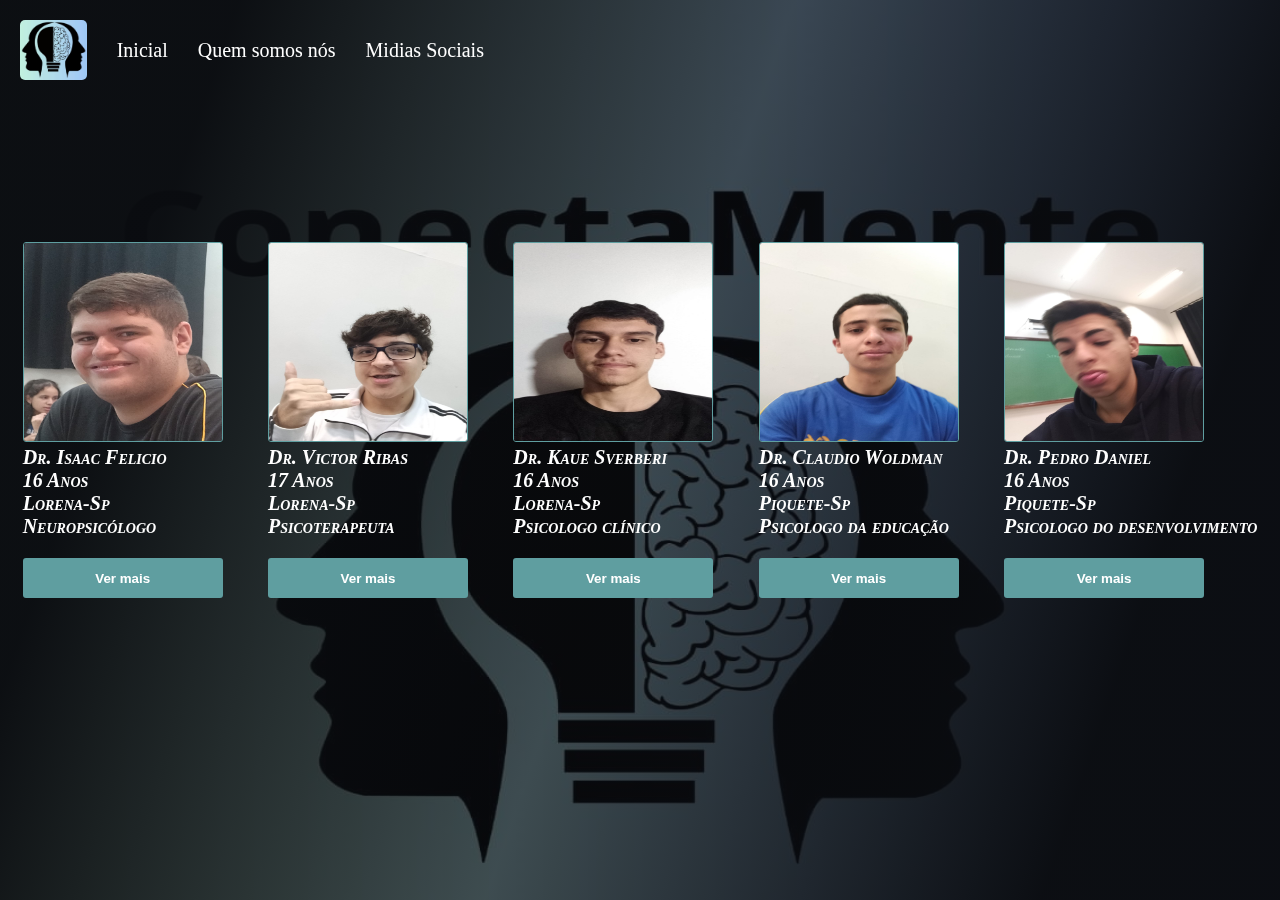
<file: index.html>
<!DOCTYPE html>
<html lang="pt-br">

<head>
    <meta charset="UTF-8">
    <meta name="viewport" content="width=device-width, initial-scale=1.0">
    <link rel="stylesheet" href="style.css">
    <title>CONECTAMENTE</title>
</head>

<body>
    <div>
        <img src="img/fundo.jfif" alt="imagem fundo" class="fundo">
        <div class="mascara"></div>
    </div>



    <div class="cabecalho">
        <img src="img/logo.jfif" alt="logo conectamente" class="logo">
        <a href="index.html">Inicial</a>
        <a href="quem-somos-nos.html">Quem somos nós</a>
        <a href="midias.html">Midias Sociais</a>
    </div>

    <div class="caixa-mae">

        <div class="psicologo-isaac">
            <img src="img/isaac 2.jfif" alt="imagem isaac" class="psicologo">
            <div class="informacoes">
                <p>Dr. Isaac Felicio</p>
                <p>16 Anos</p>
                <p>Lorena-Sp</p>
                <p>Neuropsicólogo</p>
                <button class="ver-mais" onclick="cliqueinoIsaac()">Ver mais</button>
            </div>
        </div>

        <div class="psicologo-vitor">
            <img src="img/vitor.jfif" alt="imagem vitor" class="psicologo">
            <div class="informacoes">
                <p>Dr. Victor Ribas</p>
                <p>17 Anos</p>
                <p>Lorena-Sp</p>
                <p>Psicoterapeuta</p>
                <button class="ver-mais" onclick="cliqueinoVictor()">Ver mais</button>
            </div>
        </div>

        <div class="psicologo-kaue">
            <img src="img/kaue.jfif" alt="imagem kaue" class="psicologo">
            <div class="informacoes">
                <p>Dr. Kaue Sverberi</p>
                <p>16 Anos</p>
                <p>Lorena-Sp</p>
                <p>Psicologo clínico</p>
                <button class="ver-mais" onclick="cliqueinoKaue()">Ver mais</button>
            </div>
        </div>

        <div class="psicologo-claudio">
            <img src="img/claudio.jfif" alt="imagem claudio" class="psicologo">
            <div class="informacoes">
                <p>Dr. Claudio Woldman</p>
                <p>16 Anos</p>
                <p>Piquete-Sp</p>
                <p>Psicologo da educação</p>
                <button class="ver-mais" onclick="cliqueinoClaudio()">Ver mais</button>
            </div>
        </div>

        <div class="psicologo-pedro">
            <img src="img/pedro.jfif" alt="" class="psicologo">
            <div class="informacoes">
                <p>Dr. Pedro Daniel</p>
                <p>16 Anos</p>
                <p>Piquete-Sp</p>
                <p>Psicologo do desenvolvimento</p>
                <button class="ver-mais" onclick="cliqueinoPedro()">Ver mais</button>
            </div>
        </div>

    </div>

    <div class="ver-mais-isaac">
        <img src="img/isaac 2.jfif" alt="imagem ver mais isaac" class="img-ver-mais">
        <div class="itens-ver-mais">
            <p>Nome: Isaac Constancio Felicio</p>
            <br>
            <p>Endereço: Lorena-Sp</p>
            <br>
            <p>Valor da consulta: 90R$ até 120R$, À consultar com o médico.</p>
        </div>
        <p class="descricao-ver-mais">Descrição/Bio: Dr. Isaac Constancio Felicio, é um neuropsicólogo formado na
            UNISUL.
            Com mais de quatro anos de experiência. Dr. Isaac já atendeu centenas de clientes, e todos saíram
            satisfeitos e corretamente diagnosticados.</p>
        <a href="https://api.whatsapp.com/send?phone=5512999999999&text=Quero%20marcar%20uma%20consulta">
            <img src="img/whatsapp.png" class="whatsapp-ver-isaac">
            <p class="entre-contato">Entre em contato com o psicólogo</p>
        </a>
        <button class="fechar" onclick="cliqueinoFechar()">X</button>
    </div>

    <div class="ver-mais-victor">
        <img src="img/vitor.jfif" alt="imagem ver mais victor" class="img-ver-mais">
        <div class="itens-ver-mais">
            <p>Nome: Victor Vieira Ribas</p>
            <br>
            <p>Endereço: Lorena-Sp</p>
            <br>
            <p>Valor da consulta: 90R$ até 120R$, À consultar com o médico.</p>
        </div>
        <p class="descricao-ver-mais">Descrição/Bio: Dr. Victor Vieira Ribas, é um psicoterapeuta recém formado na
            UNISAL. Mesmo formado a pouco tempo, durante seu período de estágio, Dr. Victor apresentou ótimos resultados
            através da psicoterapia. É indicado pessoas com problemas emocionais e transtornos depressivos essa
            modalidade de tratamento.</p>
        <a href="https://api.whatsapp.com/send?phone=5512999999999&text=Quero%20marcar%20uma%20consulta">
            <img src="img/whatsapp.png" class="whatsapp-ver-victor">
            <p class="entre-contato">Entre em contato com o psicólogo</p>
        </a>
        <button class="fechar-victor" onclick="cliqueinoFecharvictor()">X</button>
    </div>

    <div class="ver-mais-kaue">
        <img src="img/kaue.jfif" alt="imagem ver mais kaue" class="img-ver-maiskaue">
        <div class="itens-ver-mais">
            <p>Nome: Kaue Sverberi Milet de Almeida</p>
            <br>
            <p>Endereço: Lorena-Sp</p>
            <br>
            <p>Valor da consulta: 90R$ até 120R$, À consultar com o médico.</p>
        </div>
        <p class="descricao-ver-mais">Descrição/Bio: Dr. Kauê Sverberi Milet de Almeida é um psicólogo formado na
            UNIFACEX que atua na área a mais de 20 anos, atendendo todas as faixa etárias. Dr. Kauê inclusive foi
            indicado ao "Prêmio profissional Sylvia Leser de Mello" no ano de 2023. Também, Dr. Kauê já atendeu em todos
            esses anos de carreira milhares de pacientes com os mais diversos transtornos mentais e emocionais.</p>
        <a href="https://api.whatsapp.com/send?phone=5512999999999&text=Quero%20marcar%20uma%20consulta">
            <img src="img/whatsapp.png" class="whatsapp-ver-victor">
            <p class="entre-contato">Entre em contato com o psicólogo</p>
        </a>
        <button class="fechar-kaue" onclick="cliqueinoFecharkaue()">X</button>
    </div>

    <div class="ver-mais-claudio">
        <img src="img/claudio.jfif" alt="imagem ver mais claudio" class="img-ver-mais">
        <div class="itens-ver-mais">
            <p>Nome: Claudio Woldman Rodrigues e Silva Jr</p>
            <br>
            <p>Endereço: Piquete-Sp</p>
            <br>
            <p>Valor da consulta: 90R$ até 120R$, À consultar com o médico.</p>
        </div>
        <p class="descricao-ver-mais">Descrição/Bio: Dr. Claudio Woldman Rodrigues e Silva Jr. É um psicólogo formado e
            especializado na área da educação pela USP. Com cinco anos trabalhando em escolas particulares e públicas,
            Dr. Claudio se provou capaz de aumentar o rendimento dos alunos através de novas metodologias e diagnósticos
            certos voltados a área pedagógica dos alunos.</p>
        <a href="https://api.whatsapp.com/send?phone=5512999999999&text=Quero%20marcar%20uma%20consulta">
            <img src="img/whatsapp.png" class="whatsapp-ver-victor">
            <p class="entre-contato">Entre em contato com o psicólogo</p>
        </a>
        <button class="fechar-claudio" onclick="cliqueinoFecharclaudio()">X</button>
    </div>

    <div class="ver-mais-pedro">
        <img src="img/pedro.jfif" alt="imagem ver mais pedro" class="img-ver-mais">
        <div class="itens-ver-mais">
            <p>Nome: Pedro Daniel Silva</p>
            <br>
            <p>Endereço: Piquete-Sp</p>
            <br>
            <p>Valor da consulta: 90R$ até 120R$, À consultar com o médico.</p>
        </div>
        <p class="descricao-ver-mais">Descrição/Bio: Dr. Pedro Daniel Silva é um psicólogo do desenvolvimento formado e
            especializado na UNICAMP. Com cinco anos de experiência, Dr. Pedro trouxe aos seus pacientes os melhores
            diagnósticos e um meticuloso acompanhamento no tratamento e cuidado de seus pacientes em momentos sombrios e
            difíceis da vida deles.</p>
        <a href="https://api.whatsapp.com/send?phone=5512999999999&text=Quero%20marcar%20uma%20consulta">
            <img src="img/whatsapp.png" class="whatsapp-ver-victor">
            <p class="entre-contato">Entre em contato com o psicólogo</p>
        </a>
        <button class="fechar-claudio" onclick="cliqueinoFecharpedro()">X</button>
    </div>

    <div class="mascara-ver-mais"></div>

</body>

<script src="scripts.js"></script>

</html>
</file>
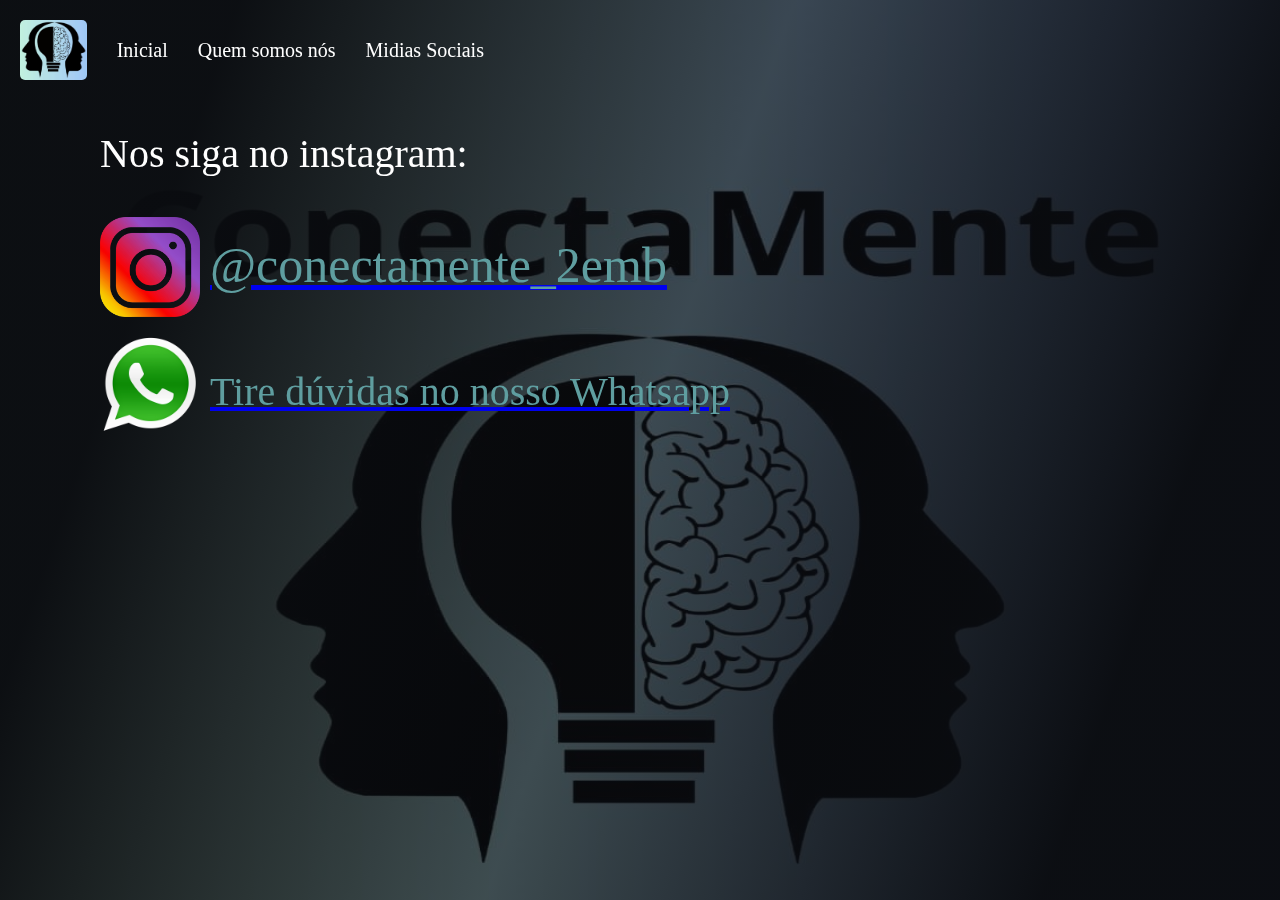
<file: midias.html>
<!DOCTYPE html>
<html lang="pt-br">

<head>
    <meta charset="UTF-8">
    <meta name="viewport" content="width=device-width, initial-scale=1.0">
    <link rel="stylesheet" href="style.css">
    <title>Midias sociais</title>
</head>

<body>
    <div>
        <img src="img/fundo.jfif" alt="imagem fundo" class="fundo">
        <div class="mascara"></div>
    </div>
   


    <div class="cabecalho">
        <img src="img/logo.jfif" alt="logo conectamente" class="logo">
        <a href="index.html">Inicial</a>
        <a href="quem-somos-nos.html">Quem somos nós</a>
        <a href="midias.html">Midias Sociais</a>
    </div>

    <div class="link-insta">
        <p class="nos-siga">Nos siga no instagram:</p>
        <a href="https://www.instagram.com/conectamente_2emb?igsh=MWoxcGM4OXd1YnUwdw==">
            <img src="img/instagram.png" class="instagram">
            <p class="arroba">@conectamente_2emb</p>
        </a>
    </div>

    <div>
        <a
        href="https://api.whatsapp.com/send?phone=551240028922&text=Ol%C3%A1,%20tenho%20uma%20pergunta!">
        <img src="img/whatsapp.png" alt="link para o whatsapp" class="link-whatsapp">
        <p class="whatsapp">Tire dúvidas no nosso Whatsapp</p>
    </a>
    </div>

</body>

</html>
</file>
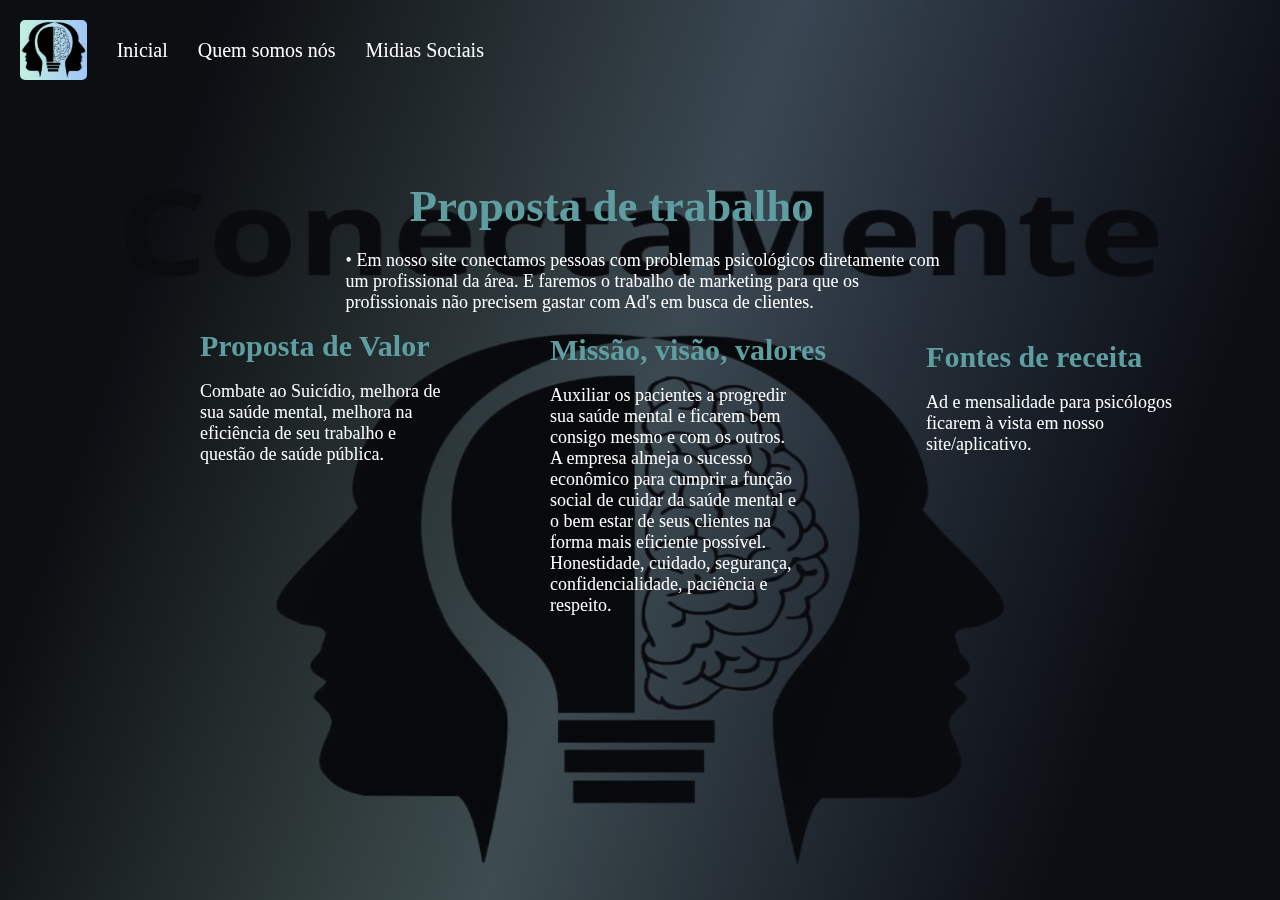
<file: quem-somos-nos.html>
<!DOCTYPE html>
<html lang="pt-br">

<head>
    <meta charset="UTF-8">
    <meta name="viewport" content="width=device-width, initial-scale=1.0">
    <link rel="stylesheet" href="style.css">
    <title>Quem Somos Nós</title>
</head>

<body>
    <div>
        <img src="img/fundo.jfif" alt="imagem fundo" class="fundo">
        <div class="mascara"></div>
    </div>

    <div class="cabecalho">
        <img src="img/logo.jfif" alt="logo conectamente" class="logo">
        <a href="index.html">Inicial</a>
        <a href="quem-somos-nos.html">Quem somos nós</a>
        <a href="midias.html">Midias Sociais</a>
    </div>

    <div>
        <h2 class="titulo-proposta">Proposta de trabalho</h2>
        <br>
        <p class="proposta">• Em nosso site conectamos pessoas com problemas psicológicos diretamente com um
            profissional da área. E
            faremos o trabalho de marketing para que os profissionais não precisem gastar com Ad's em busca de clientes.
        </p>
    </div>
    <div class="caixa-grande">
        <div class="valor">
            <h3 class="titulo-caixa-grande">Proposta de Valor</h3>
            <br>
            <p class="proposta-valor">Combate ao Suicídio, melhora de sua saúde mental, melhora na eficiência de seu
                trabalho e questão de saúde pública.</p>
        </div>
        <div class="missao">
            <h3 class="titulo-caixa-grande">Missão, visão, valores</h3>
            <br>
            <p class="proposta-valor">Auxiliar os pacientes a progredir sua saúde mental e ficarem bem consigo mesmo e com os outros.
                A empresa almeja o sucesso econômico para cumprir a função social de cuidar da saúde mental e o bem estar de seus clientes na forma mais eficiente possível.
                Honestidade, cuidado, segurança, confidencialidade, paciência e respeito.</p>
        </div>
        <div class="valor">
            <h3 class="titulo-caixa-grande">Fontes de receita</h3>
            <br>
            <p class="proposta-valor">Ad e mensalidade para psicólogos ficarem à vista em nosso site/aplicativo.</p>
        </div>
    </div>
</body>

</html>
</file>
<file: style.css>
* {
    margin: 0;
    padding: 0;
    box-sizing: border-box;
}

.fundo {
    position: fixed;
    top: 0;
    z-index: -2;
    height: 100vh;
    width: 100vw;
}

.mascara {
    height: 100%;
    width: 100%;
    background: linear-gradient(109deg, rgba(10, 12, 16, 0.99) 15%, rgba(10, 12, 16, 0.7) 50%, rgba(10, 12, 16, 0.99) 85%);
    position: fixed;
    top: 0;
    z-index: -1;
}

.logo {
    height: 60px;
    border-radius: 5px;
}

.cabecalho {
    display: flex;
    margin: 20px;
    align-items: center;
    gap: 30px;
}

.cabecalho a {
    font-size: 20px;
    cursor: pointer;
    color: white;
    text-decoration: none;
}

.cabecalho a:hover {
    font-size: 22px;
    color: cadetblue;
    transition: 0.5s ease-in-out;
}

.psicologo {
    height: 200px;
    width: 200px;
    border-radius: 3px;
    border : 1px solid cadetblue
}

.informacoes {
    font-size: 20px;
    font-family: "Times New Roman", Times, serif;
    font-style: italic;
    font-weight: bold;
    font-variant: small-caps;
    color: white;
}

.ver-mais {
    height: 40px;
    width: 200px;
    background-color: cadetblue;
    color: white;
    border-radius: 3px;
    border: none;
    cursor: pointer;
    font-weight: bold;
    margin-top: 20px;
}

.caixa-mae{
    display: flex;
    justify-content: space-around;
    margin-top: 18vh;
}

.titulo-proposta {
    color: cadetblue;
    font-weight: bold;
    font-size: 45px;
    display: flex;
    padding-left: 32%;
    padding-top: 80px;
}

.proposta {
    color: white;
    font-size: 18px;
    width: 950px;
    padding-left: 27%;
}

.caixa-grande {
    display: flex;
    gap: 100px;
    align-items: center;
    padding-left: 200px;
    padding-top: 20px;
    height: 300px;
}

.titulo-caixa-grande {
    color: cadetblue;
    font-size: 30px;
    font-weight: bold;
}

.proposta-valor {
    color: white;
    font-size: 18px;
    width: 250px;
}

.missao {
    margin-top: 3px;
}

.valor {
    margin-top: -152px;
}

.instagram {
    height: 100px;
    margin-top: 40px;
    margin-left: 100px;
    text-decoration: none;
}

.arroba {
    font-size: 50px;
    margin-left: 210px;
    margin-top: -85px;
    color: cadetblue;
    text-decoration: none;
}

.nos-siga {
    color: white;
    font-size: 40px;
    margin-top: 50px;
    margin-left: 100px;
}

.link-whatsapp {
    height: 100px;
    margin-top: 40px;
    margin-left: 100px;
    text-decoration: none;
}

.whatsapp {
    font-size: 40px;
    margin-left: 210px;
    margin-top: -70px;
    color: cadetblue;
    text-decoration: none;
}

.ver-mais-isaac {
    position: relative;
    margin-left: -600px;
    margin-top: -400px;
    background-color: white;
    height: 350px;
    width: 550px;
    border-radius: 5px;
    border: 2px solid gray;
    z-index: 2;
}

.ver-mais-victor {
    position: relative;
    margin-left: -600px;
    margin-top: -350px;
    background-color: white;
    height: 350px;
    width: 550px;
    border-radius: 5px;
    border: 2px solid gray;
    z-index: 2;
}

.ver-mais-kaue {
    position: relative;
    margin-left: -600px;
    margin-top: -350px;
    background-color: white;
    height: 350px;
    width: 550px;
    border-radius: 5px;
    border: 2px solid gray;
    z-index: 2;
}

.ver-mais-claudio {
    position: relative;
    margin-left: -600px;
    margin-top: -350px;
    background-color: white;
    height: 350px;
    width: 550px;
    border-radius: 5px;
    border: 2px solid gray;
    z-index: 2;
}

.ver-mais-pedro {
    position: relative;
    margin-left: -600px;
    margin-top: -350px;
    background-color: white;
    height: 350px;
    width: 550px;
    border-radius: 5px;
    border: 2px solid gray;
    z-index: 2;
}

.img-ver-mais {
    height: 150px;
    border: 2px solid gray;
}

.img-ver-maiskaue {
    height: 150px;
    width: 110px;
    border: 2px solid gray;
}

.itens-ver-mais {
    font-size: 16px;
    margin-left: 120px;
    margin-top: -130px;
}

.descricao-ver-mais {
    margin-left: 10px;
    margin-top: 45px;
}

.entre-contato {
    font-size: 18px;
    margin-left: 55px;
    margin-top: -37px;
    border: 2px solid gray;
    width: 255px;
    background-color: green;
    color: white;
}

.whatsapp-ver-isaac {
    height: 40px;
    margin-top: 80px;
    margin-left: 15px;
}

.whatsapp-ver-victor {
    height: 40px;
    margin-top: 50px;
    margin-left: 15px;
}

.fechar {
    position: relative;
    font-size: 16px;
    font-weight: bold;
    width: 30px;
    height: 22px;
    border: none;
    border-radius: 3px;
    background-color: red;
    color: white;
    top: -325px;
    left: 516px;
    cursor: pointer;
}

.fechar-victor {
    position: relative;
    font-size: 16px;
    font-weight: bold;
    width: 30px;
    height: 22px;
    border: none;
    border-radius: 3px;
    background-color: red;
    color: white;
    top: -331px;
    left: 516px;
    cursor: pointer;
}

.fechar-kaue {
    position: relative;
    font-size: 16px;
    font-weight: bold;
    width: 30px;
    height: 22px;
    border: none;
    border-radius: 3px;
    background-color: red;
    color: white;
    top: -331px;
    left: 516px;
    cursor: pointer;
}

.fechar-claudio {
    position: relative;
    font-size: 16px;
    font-weight: bold;
    width: 30px;
    height: 22px;
    border: none;
    border-radius: 3px;
    background-color: red;
    color: white;
    top: -331px;
    left: 516px;
    cursor: pointer;
}

.mascara-ver-mais {
    visibility: hidden;
    height: 100%;
    width: 100%;
    background: linear-gradient(109deg, rgba(10, 12, 16, 0.99) 15%, rgba(10, 12, 16, 0.7) 50%, rgba(10, 12, 16, 0.99) 85%);
    position: fixed;
    top: 0;
}
</file>
